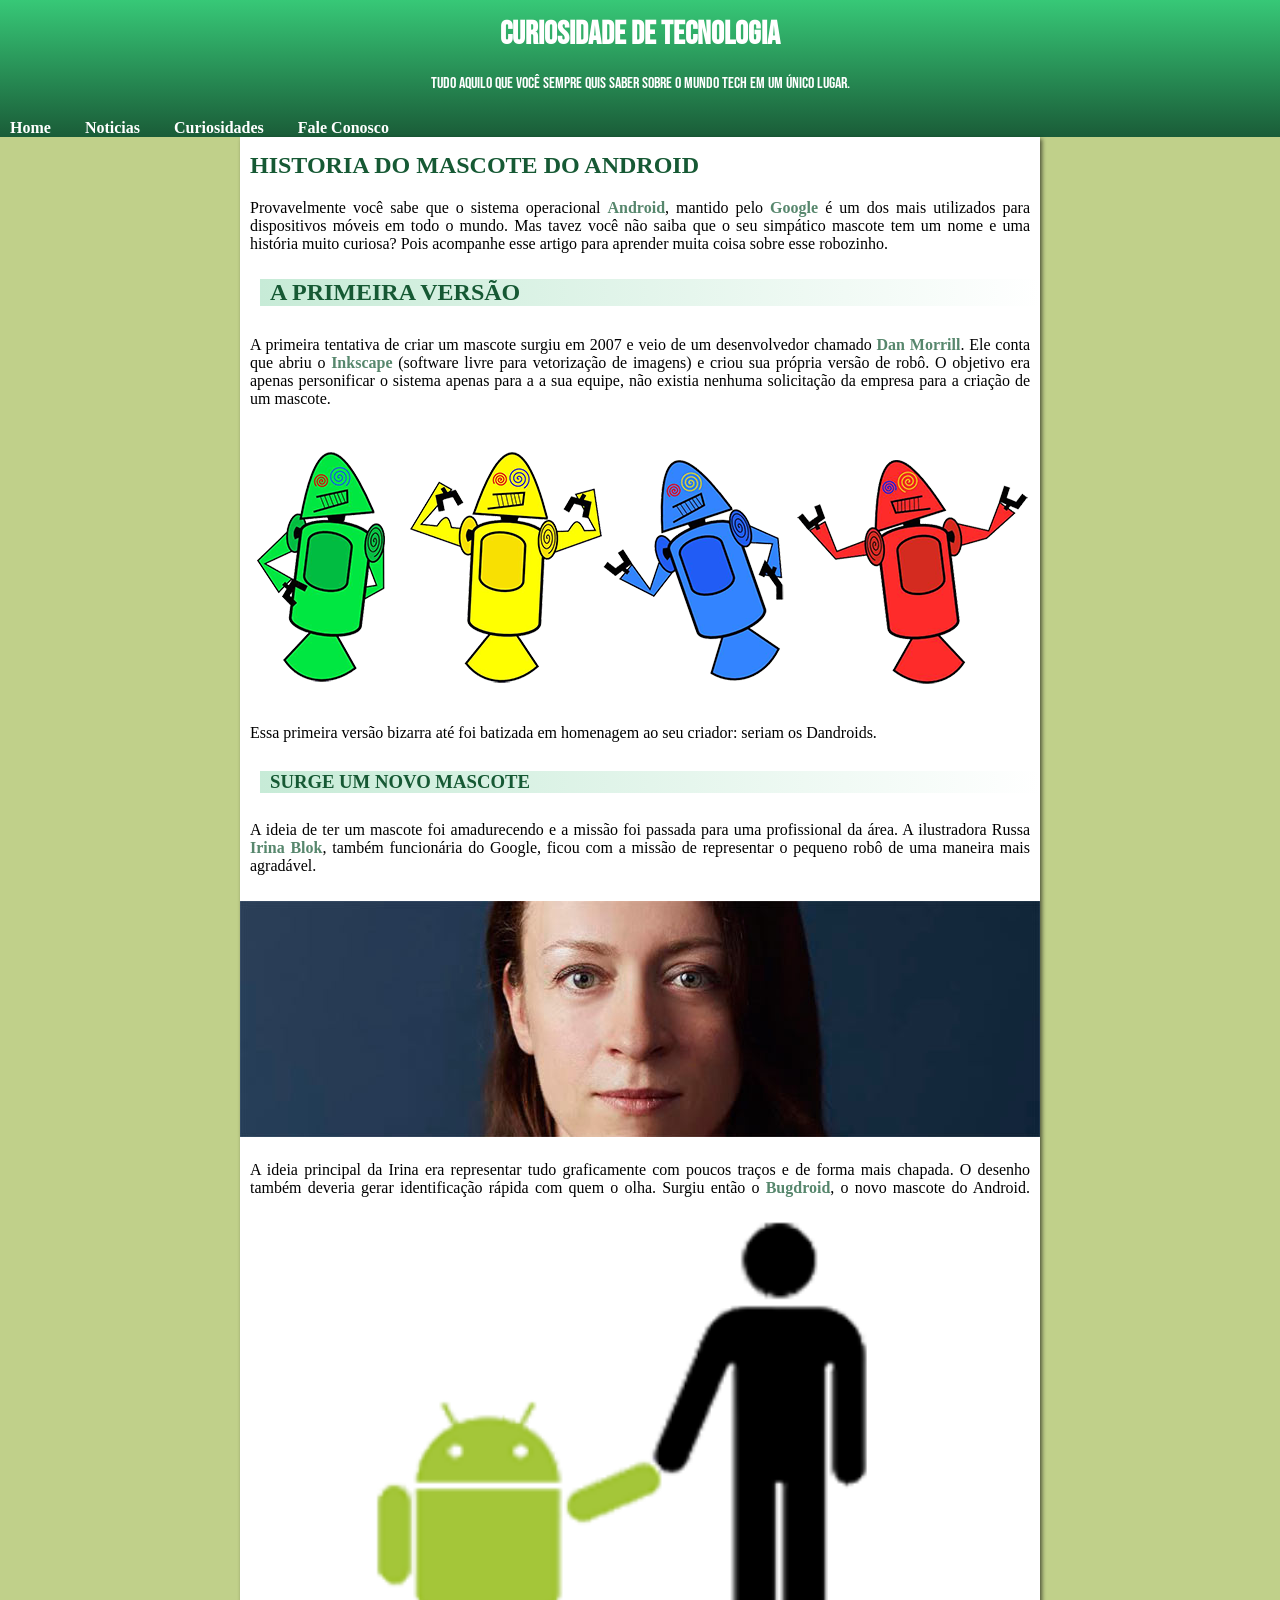
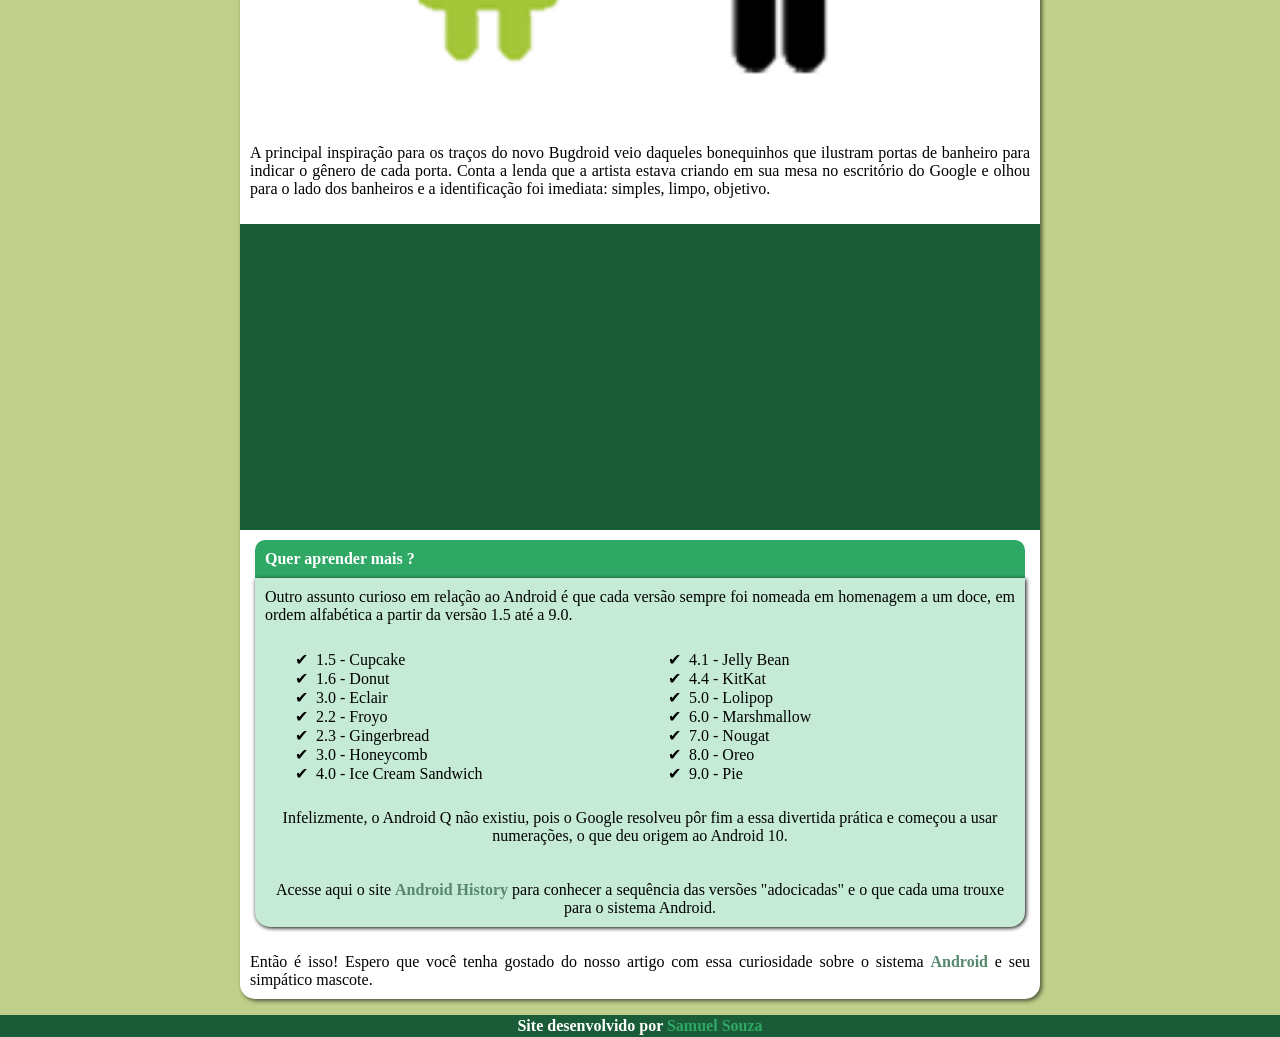
<file: index.html>
<!DOCTYPE html>
<html lang="pt-br">
<head>
  <meta charset="UTF-8">
  <meta name="viewport" content="width=device-width, initial-scale=1.0">
  <title>site desafio</title>
  <link rel="shortcut icon" href="imagens/favicon.ico" type="image/x-icon">
  <link rel="stylesheet" href="style.css">  
  <link rel="preconnect" href="https://fonts.googleapis.com">
<link rel="preconnect" href="https://fonts.gstatic.com" crossorigin>
<link href="https://fonts.googleapis.com/css2?family=Bebas+Neue&display=swap" rel="stylesheet">
</head>
<body>
  <header> 
      <h1 class="titulo">CURIOSIDADE DE TECNOLOGIA </h1>
      <p class="titulo">tudo aquilo que você sempre quis saber sobre o mundo Tech em um único lugar.</p>
    <nav>
    
      <a href="#">Home</a>
      <a href="#">Noticias</a>
      <a href="#">Curiosidades </a>
     <a href="#">Fale Conosco</a>
    </a>
    </nav>
  </header>

  <main>
    <article>
    <div>
      <h2 class="principal" >HISTORIA DO MASCOTE DO ANDROID</h2>
      <p>Provavelmente você sabe que o sistema operacional <span>Android</span>, mantido pelo <span>Google</span> é um dos mais utilizados para dispositivos móveis em todo o mundo. Mas tavez você não saiba que o seu simpático mascote tem um nome e uma história muito curiosa? Pois acompanhe esse artigo para aprender muita coisa sobre esse robozinho.</p>
    </div>
<div>
    <h2 id="textdif" class= "textoandroid" >A PRIMEIRA VERSÃO</h2>
    <p>A primeira tentativa de criar um mascote surgiu em 2007 e veio de um desenvolvedor chamado <span>Dan Morrill</span>. Ele conta que abriu o <span>Inkscape</span> (software livre para vetorização de imagens) e criou sua própria versão de robô. O objetivo era apenas personificar o sistema apenas para a a sua equipe, não existia nenhuma solicitação da empresa para a criação de um mascote.</p>

<picture>
  
  <img class="imagen" src="imagens/dan-droids.png" alt="primeiro Android">
</picture>
    <p>Essa primeira versão bizarra até foi batizada em homenagem ao seu criador: seriam os Dandroids.</p>
</div>
    
    
    <h3 class="textoandroid">SURGE UM NOVO MASCOTE</h3>
    <p>A ideia de ter um mascote foi amadurecendo e a missão foi passada para uma profissional da área. A ilustradora Russa <span>Irina Blok</span>, também funcionária do Google, ficou com a missão de representar o pequeno robô de uma maneira mais agradável.</p>


    <picture>
    
      <img class="imagen" src="imagens/irina-blok.jpg" alt="inventora do android ">
    </picture>

    <p>A ideia principal da Irina era representar tudo graficamente com poucos traços e de forma mais chapada. O desenho também deveria gerar identificação rápida com quem o olha. Surgiu então o <span>Bugdroid</span>, o novo mascote do Android.
      <img class="imagen" src="imagens/bugdroid.png" alt="mascote do android ">
    </p>
   

    
    <p>A principal inspiração para os traços do novo Bugdroid veio daqueles bonequinhos que ilustram portas de banheiro para indicar o gênero de cada porta. Conta a lenda que a artista estava criando em sua mesa no escritório do Google e olhou para o lado dos banheiros e a identificação foi imediata: simples, limpo, objetivo.</p>
    </div>

    <div class="video">
      <iframe id="evolucao" width="1032" height="280" src="https://www.youtube.com/embed/l2UDgpLz20M?si=dV__waYMYPdgZ24n" title="YouTube video player" frameborder="0" allow="accelerometer; autoplay; clipboard-write; encrypted-media; gyroscope; picture-in-picture; web-share" allowfullscreen></iframe>

    </div>
   
      
   
    <div class="sombra">
    <h4 id="embaixo">Quer aprender mais ?</h4>
      <div class="informations">
          <p id="versao">Outro assunto curioso em relação ao Android é que cada versão sempre foi nomeada em homenagem a um doce, em ordem alfabética a partir da versão 1.5 até a 9.0.</p>
          <aside>
        <ul >
          <li>1.5 - Cupcake</li>
          <li>1.6 - Donut</li>
          <li>3.0 - Eclair</li>
          <li>2.2 - Froyo</li>
          <li>2.3 - Gingerbread</li>
          <li>3.0 - Honeycomb</li>
          <li>4.0 - Ice Cream Sandwich</li>
          <li>4.1 - Jelly Bean</li>
          <li>4.4 - KitKat</li>
          <li>5.0 - Lolipop</li>
          <li>6.0 - Marshmallow</li>
          <li>7.0 - Nougat</li>
          <li>8.0 - Oreo</li>
          <li>9.0 - Pie</li>
        </ul>
        </aside>
       <aside class="aprender">
        <p>
          Infelizmente, o Android Q não existiu, pois o Google resolveu pôr fim a essa divertida prática e começou a usar numerações, o que deu origem ao Android 10.
        </p>

        <p>Acesse aqui o site <span>Android History</span> para conhecer a sequência das versões "adocicadas" e o que cada uma trouxe para o sistema Android.</p>
      </aside>
       </div>
      </div>
    </span>
      <div>
        <p>Então é isso! Espero que você tenha gostado do nosso artigo com essa curiosidade sobre o sistema <span>Android</span> e seu simpático mascote.</p>
      </div>
    </article>
    </main>

      <footer>
        <p>
          Site desenvolvido por <span class="rodape">Samuel Souza</span> 
        </p>
      </footer>

    
  
  
</body>
</html>
</file>
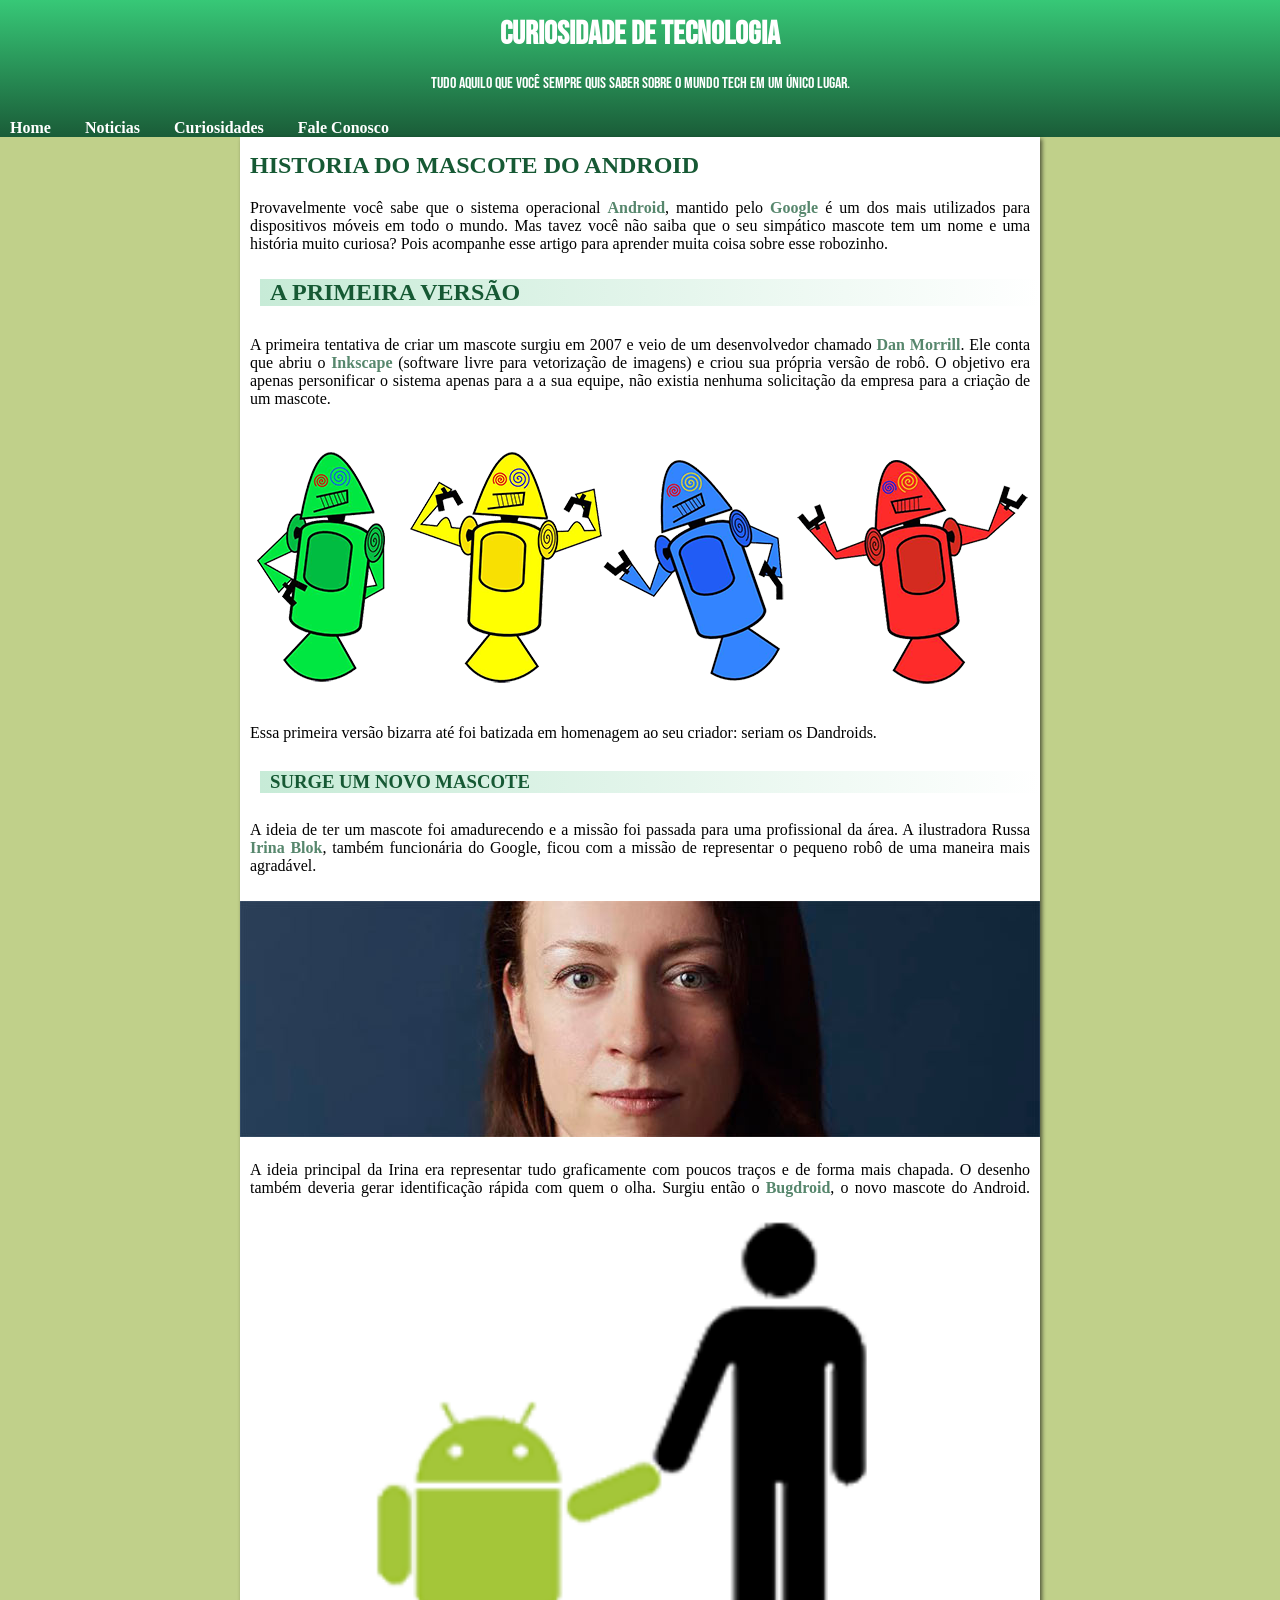
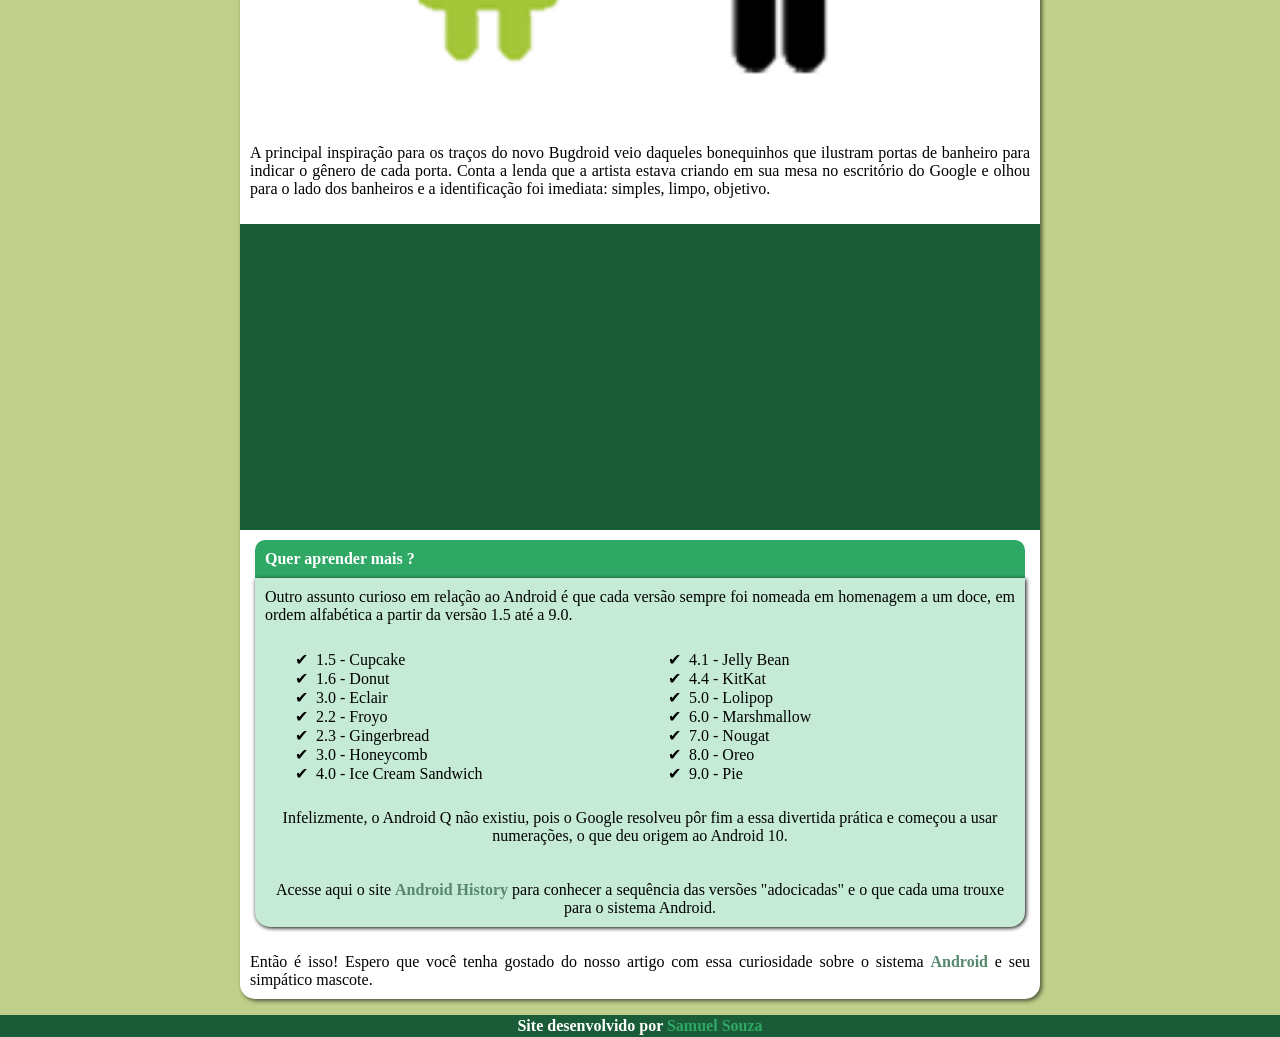
<file: index.html.html>
<!DOCTYPE html>
<html lang="pt-br">
<head>
  <meta charset="UTF-8">
  <meta name="viewport" content="width=device-width, initial-scale=1.0">
  <title>site desafio</title>
  <link rel="shortcut icon" href="imagens/favicon.ico" type="image/x-icon">
  <link rel="stylesheet" href="style.css">  
  <link rel="preconnect" href="https://fonts.googleapis.com">
<link rel="preconnect" href="https://fonts.gstatic.com" crossorigin>
<link href="https://fonts.googleapis.com/css2?family=Bebas+Neue&display=swap" rel="stylesheet">
</head>
<body>
  <header> 
      <h1 class="titulo">CURIOSIDADE DE TECNOLOGIA </h1>
      <p class="titulo">tudo aquilo que você sempre quis saber sobre o mundo Tech em um único lugar.</p>
    <nav>
    
      <a href="#">Home</a>
      <a href="#">Noticias</a>
      <a href="#">Curiosidades </a>
     <a href="#">Fale Conosco</a>
    </a>
    </nav>
  </header>

  <main>
    <article>
    <div>
      <h2 class="principal" >HISTORIA DO MASCOTE DO ANDROID</h2>
      <p>Provavelmente você sabe que o sistema operacional <span>Android</span>, mantido pelo <span>Google</span> é um dos mais utilizados para dispositivos móveis em todo o mundo. Mas tavez você não saiba que o seu simpático mascote tem um nome e uma história muito curiosa? Pois acompanhe esse artigo para aprender muita coisa sobre esse robozinho.</p>
    </div>
<div>
    <h2 id="textdif" class= "textoandroid" >A PRIMEIRA VERSÃO</h2>
    <p>A primeira tentativa de criar um mascote surgiu em 2007 e veio de um desenvolvedor chamado <span>Dan Morrill</span>. Ele conta que abriu o <span>Inkscape</span> (software livre para vetorização de imagens) e criou sua própria versão de robô. O objetivo era apenas personificar o sistema apenas para a a sua equipe, não existia nenhuma solicitação da empresa para a criação de um mascote.</p>

<picture>
  <source media="(max-width:600px )" srcset="/imagens/dan-droids-pq.png">
  <img class="imagen" src="imagens/dan-droids.png" alt="primeiro Android">
</picture>
    <p>Essa primeira versão bizarra até foi batizada em homenagem ao seu criador: seriam os Dandroids.</p>
</div>
    
    
    <h3 class="textoandroid">SURGE UM NOVO MASCOTE</h3>
    <p>A ideia de ter um mascote foi amadurecendo e a missão foi passada para uma profissional da área. A ilustradora Russa <span>Irina Blok</span>, também funcionária do Google, ficou com a missão de representar o pequeno robô de uma maneira mais agradável.</p>


    <picture>
      <source media="(max-width:600px)" srcset="/imagens/irina-blok-pq.jpg">
      <img class="imagen" src="imagens/irina-blok.jpg" alt="inventora do android ">
    </picture>

    <p>A ideia principal da Irina era representar tudo graficamente com poucos traços e de forma mais chapada. O desenho também deveria gerar identificação rápida com quem o olha. Surgiu então o <span>Bugdroid</span>, o novo mascote do Android.
      <img class="imagen" src="imagens/bugdroid.png" alt="mascote do android ">
    </p>
   

    
    <p>A principal inspiração para os traços do novo Bugdroid veio daqueles bonequinhos que ilustram portas de banheiro para indicar o gênero de cada porta. Conta a lenda que a artista estava criando em sua mesa no escritório do Google e olhou para o lado dos banheiros e a identificação foi imediata: simples, limpo, objetivo.</p>
    </div>

    <div class="video">
      <iframe id="evolucao" width="1032" height="280" src="https://www.youtube.com/embed/l2UDgpLz20M?si=dV__waYMYPdgZ24n" title="YouTube video player" frameborder="0" allow="accelerometer; autoplay; clipboard-write; encrypted-media; gyroscope; picture-in-picture; web-share" allowfullscreen></iframe>

    </div>
   
      
   
    <div class="sombra">
    <h4 id="embaixo">Quer aprender mais ?</h4>
      <div class="informations">
          <p id="versao">Outro assunto curioso em relação ao Android é que cada versão sempre foi nomeada em homenagem a um doce, em ordem alfabética a partir da versão 1.5 até a 9.0.</p>
          <aside>
        <ul >
          <li>1.5 - Cupcake</li>
          <li>1.6 - Donut</li>
          <li>3.0 - Eclair</li>
          <li>2.2 - Froyo</li>
          <li>2.3 - Gingerbread</li>
          <li>3.0 - Honeycomb</li>
          <li>4.0 - Ice Cream Sandwich</li>
          <li>4.1 - Jelly Bean</li>
          <li>4.4 - KitKat</li>
          <li>5.0 - Lolipop</li>
          <li>6.0 - Marshmallow</li>
          <li>7.0 - Nougat</li>
          <li>8.0 - Oreo</li>
          <li>9.0 - Pie</li>
        </ul>
        </aside>
       <aside class="aprender">
        <p>
          Infelizmente, o Android Q não existiu, pois o Google resolveu pôr fim a essa divertida prática e começou a usar numerações, o que deu origem ao Android 10.
        </p>

        <p>Acesse aqui o site <span>Android History</span> para conhecer a sequência das versões "adocicadas" e o que cada uma trouxe para o sistema Android.</p>
      </aside>
       </div>
      </div>
    </span>
      <div>
        <p>Então é isso! Espero que você tenha gostado do nosso artigo com essa curiosidade sobre o sistema <span>Android</span> e seu simpático mascote.</p>
      </div>
    </article>
    </main>

      <footer>
        <p>
          Site desenvolvido por <span class="rodape">Samuel Souza</span> 
        </p>
      </footer>

    
  
  
</body>
</html>
</file>
<file: style.css>
@font-face {
  font-family:'Android' ;
  src: url('../fontes/idroid.otf') format('opentype');
  font-weight: normal;
}

:root{
  --fonte-android: 'Android'

}



body{
  background-color: #c0d08a;
  margin: auto; 
  text-align: justify

   
}
 


header{
 background-image: linear-gradient(to bottom , #37C877, #1A5C38);
  color: white;
 
}

header > div{
  text-align: center;
  font-size: small;
  
}

nav > a {
  color: white;
  text-decoration: none;
  margin-right:10px;
  font-weight: bold;
  padding: 10px;
  border-radius: 5px;
  transition-duration: .5s;
}

nav > a:hover{
  background-color:#2FA866 ;
  color: #1A5C38;
}

h1{
  margin: 0px;
  padding-top: 15px;
 
}

div > h2{
  margin-top: 0px;

}
.textoandroid{
  color: #165934;
 background-image: linear-gradient(to right , #C7EBD7 ,white );
 padding-left: 10px;
 margin-left: 20px;
}

.principal{
  color: #165934;
  margin:0;
  padding-top: 15px;
  padding-left: 10px;
}


a:hover{
  color: rgb(156, 190, 59);
}

main{
  background-color: white;
  margin: auto;
  border-bottom-left-radius: 15px;
  border-bottom-right-radius: 15px;
  box-shadow: 2px 2px  4px rgba(0, 0, 0, 0.596);
  max-width: 800px;
  min-width: 320px;
}

h3{
  background-color:#C7EBD7;
  
}

#textdif{
  background-color: #C7EBD7;
}
.imagen{
  width: 100%;
 
}
.video{
  background-color:#1A5C38 ;
  padding-left: 20px;
  padding-top: 11px;
  padding-bottom: 11px;
  padding-right: 20px;
   
}

#evolucao{
  width: 100%;
}

h4{
  background-color: #2FA866;
}

span{
  color:#57876D;
  font-weight: bold;
} 

#embaixo{
  color: white;
  padding: 10px;
   border-top-left-radius: 10px;
  border-top-right-radius: 10px;
   margin-bottom: 0px;
   margin-left: 15px;
   margin-right: 15px;
}
.informations{
  background-color:#C5EBD6 ;
  margin-left: 15px;
  margin-right: 15px;
  border-bottom-left-radius: 15px ;
  border-bottom-right-radius:15px ;
  box-shadow: 1px 1px 4px black;
 
}

#versao{
  margin-top: 0px;
}

h4 , p{
  margin-top: 10px;
  padding: 10px;
}
h4 > p{
  margin-top: 0px;
}

.aprender{
  text-align:center;
 
}

footer{
  background-color: #1A5C38 ;
  
  
}
footer > p{
  margin-bottom: 0px;
  text-align: center;
  color: white ;
  font-weight: bolder;
  padding: 2px;
}

.rodape{
  color: #2FA866;
}
.titulo{
  font-family: 'Bebas Neue';
 text-align: center;
}

aside > ul{
  columns: 2;
  list-style-position: inside;
  list-style-type: 	'\2714\00A0\00A0';
}

main img{
  width: 100%;
}
</file>
